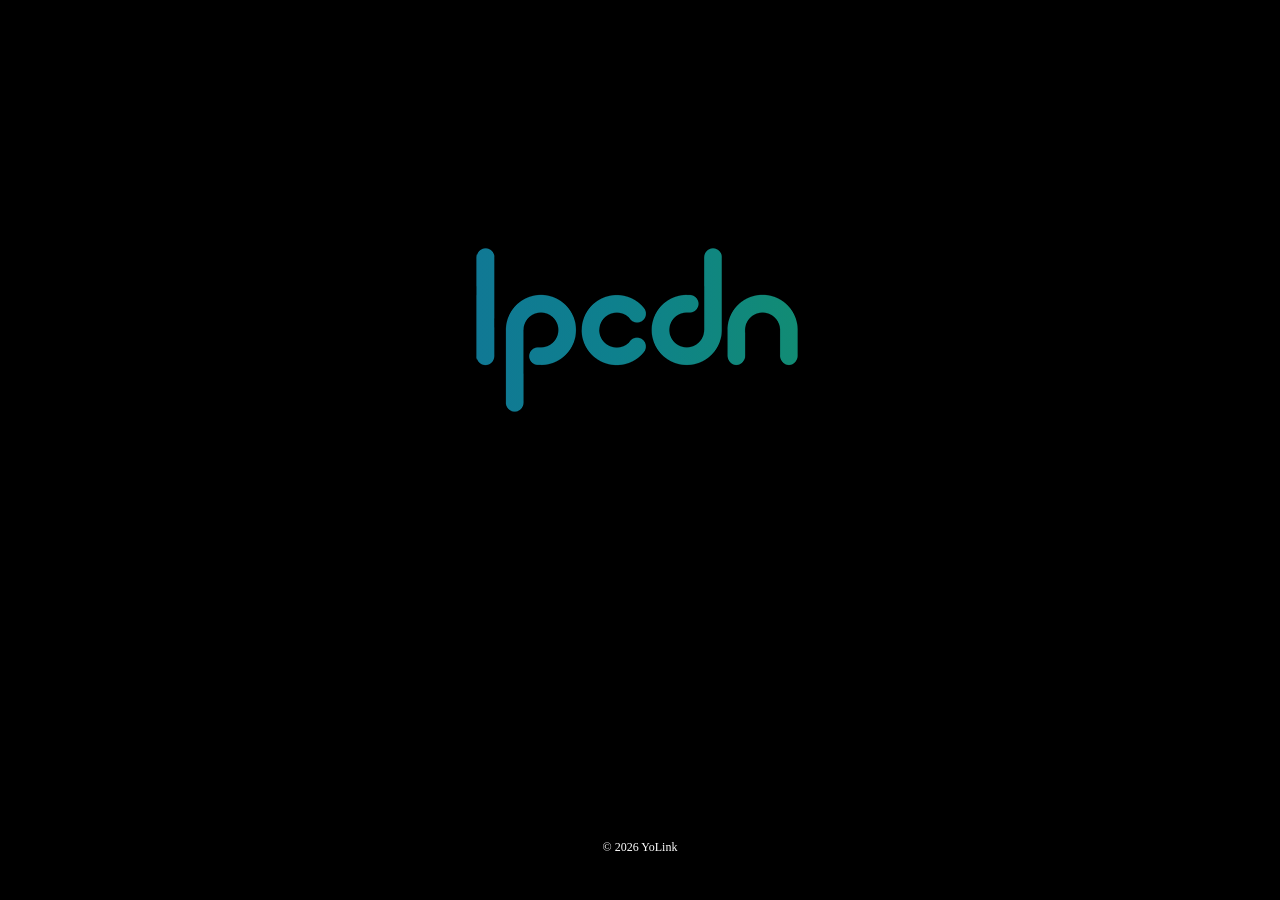
<file: index.html>
<!doctype html>
<html>
<head> 
	<meta charset="utf-8">
	<title>IPCDN</title>
	<meta name="keywords" content="IPCDN" />
	<meta name="description" content="IPCDN(www.ipcdn.com)TECH。" />
	<meta name="author" content="IPCDN">
	<meta name="Copyright" content="IPCDN TECH">
	<meta name="format-detection" content="telephone=no"/>
	<meta name="format-detection" content="email=no"/>
	<meta name="mobile-web-app-capable" content="yes"/>
	<meta name="mobile-web-app-status-bar-style" content="black">
	<link rel="touch-icon" href="img/icon.png">
	<link rel="shortcut icon" href="/img/favicon.ico" type="image/x-icon"/> 
	<meta content="width=device-width, initial-scale=1, maximum-scale=1, minimum-scale=1, user-scalable=0" name="viewport">
	<link rel="stylesheet" href="css/index.css" type="text/css" >
</head>
<body>
<div id="main">
	<div class="image-container"><img></div>
	<div class="ipinfo"></div>
</div>
<div id="bottom">&copy; 2026  YoLink</div>
</body>
</html>
<script src="js/public.function.js"></script>
<script>
document.addEventListener('DOMContentLoaded', function() {
    getIPInfo(); // 调用函数
});
</script>
</file>
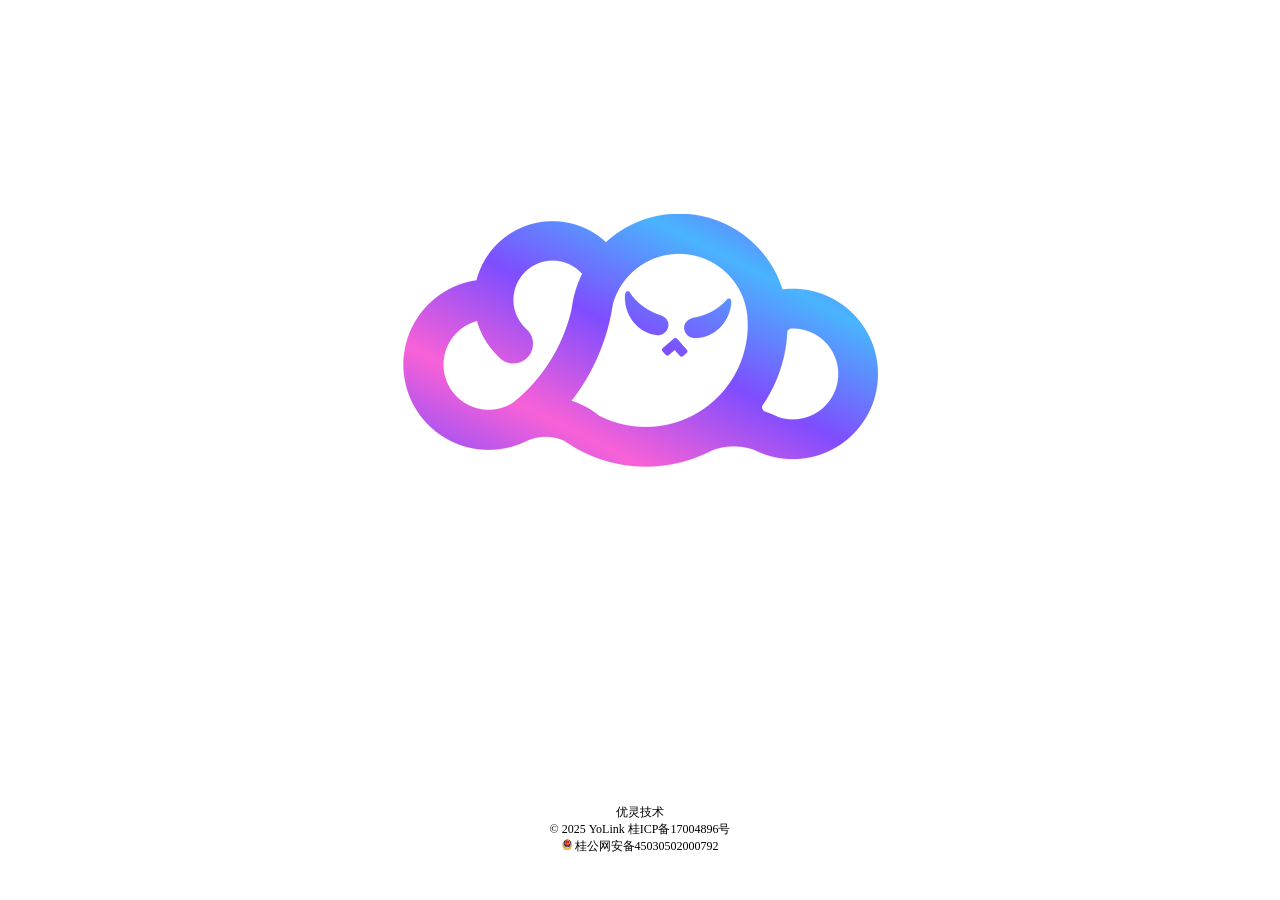
<file: c.html>
<!doctype html>
<html>
<head> 
	<meta charset="utf-8">
	<title>优灵安全 - IPCDN</title>
	<meta name="keywords" content="优灵安全,IPCDN" />
	<meta name="description" content="优灵安全(www.ipcdn.com)提供提供强力的技术支持。" />
	<meta name="author" content="优灵技术">
	<meta name="Copyright" content="桂林优灵网络技术有限公司">
	<meta name="format-detection" content="telephone=no"/>
	<meta name="format-detection" content="email=no"/>
	<meta name="mobile-web-app-capable" content="yes"/>
	<meta name="mobile-web-app-status-bar-style" content="black">
	<link rel="touch-icon" href="img/icon.png">
	<link rel="shortcut icon" href="/img/favicon.ico" type="image/x-icon"/> 
	<meta content="width=device-width, initial-scale=1, maximum-scale=1, minimum-scale=1, user-scalable=0" name="viewport">
	<link rel="stylesheet" href="css/caiyue.css" type="text/css" >
</head>
<body>
<div id="logo" class="image-container"><img></div>
<div id="bottom">优灵技术 </br>&copy; 2025  YoLink  <a href="https://beian.miit.gov.cn" id="beian" rel="nofollow">桂ICP备17004896号</a></br><img width="10" src="img/gaba.png"> <a href="https://beian.mps.gov.cn/#/query/webSearch?code=45030502000792" rel="noreferrer" target="_blank"> 桂公网安备45030502000792</a></div>
</body>
</html>
<script src="js/public.function.js"></script>
</file>
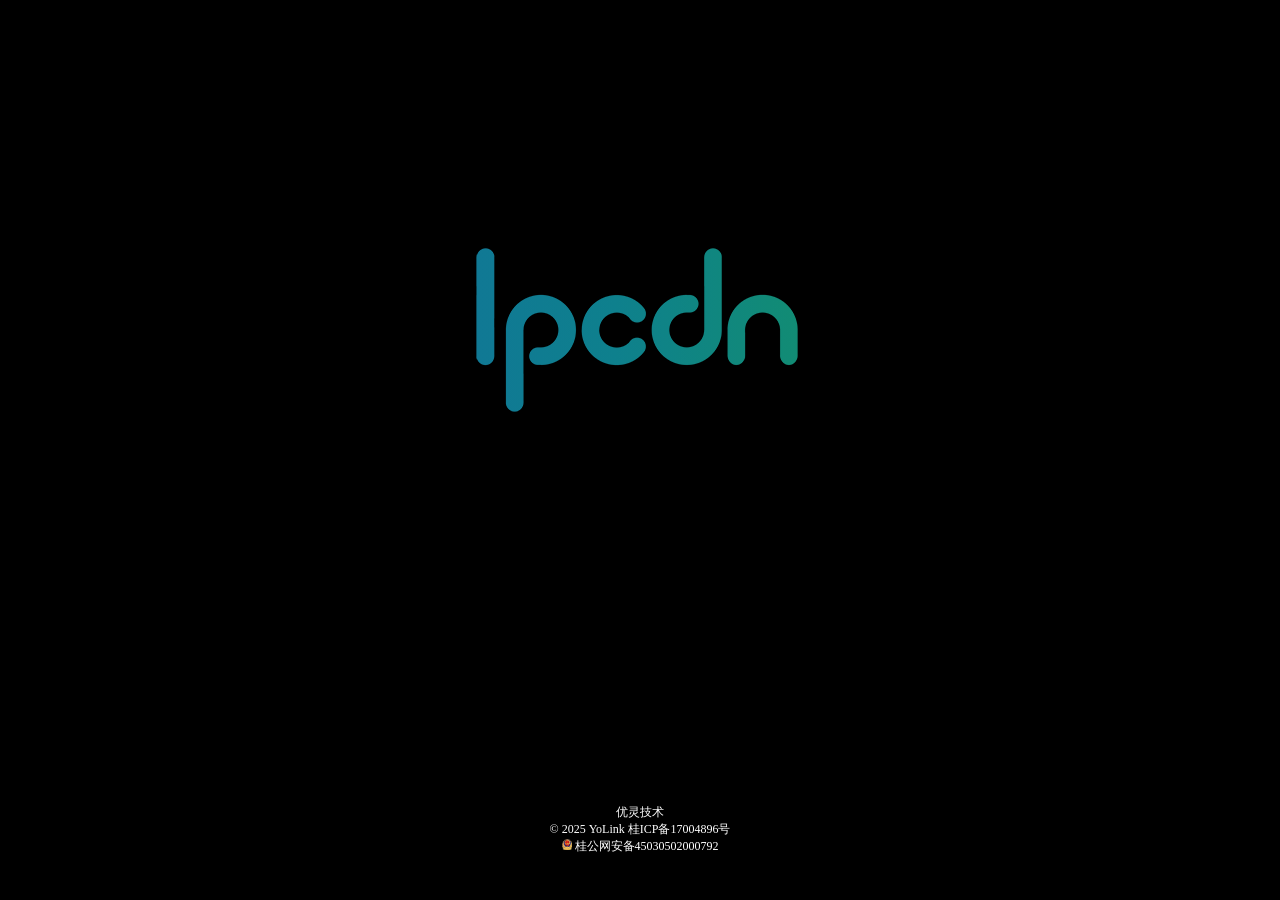
<file: indexFor.html>
<!doctype html>
<html>
<head> 
	<meta charset="utf-8">
	<title>优灵安全 - IPCDN</title>
	<meta name="keywords" content="优灵安全,IPCDN" />
	<meta name="description" content="优灵安全(www.ipcdn.com)提供提供强力的技术支持。" />
	<meta name="author" content="优灵技术">
	<meta name="Copyright" content="桂林优灵网络技术有限公司">
	<meta name="format-detection" content="telephone=no"/>
	<meta name="format-detection" content="email=no"/>
	<meta name="mobile-web-app-capable" content="yes"/>
	<meta name="mobile-web-app-status-bar-style" content="black">
	<link rel="touch-icon" href="img/icon.png">
	<link rel="shortcut icon" href="/img/favicon.ico" type="image/x-icon"/> 
	<meta content="width=device-width, initial-scale=1, maximum-scale=1, minimum-scale=1, user-scalable=0" name="viewport">
	<link rel="stylesheet" href="css/index.css" type="text/css" >
</head>
<body>
<div id="main">
	<div class="image-container"><img></div>
	<div class="ipinfo"></div>
</div>
<div id="bottom">优灵技术 </br>&copy; 2025  YoLink  <a href="https://beian.miit.gov.cn" id="beian" rel="nofollow">桂ICP备17004896号</a></br><img width="10" src="img/gaba.png"> <a href="https://beian.mps.gov.cn/#/query/webSearch?code=45030502000792" rel="noreferrer" target="_blank"> 桂公网安备45030502000792</a></div>
</body>
</html>
<script src="js/public.function.js"></script>
<script>
document.addEventListener('DOMContentLoaded', function() {
    getIPInfo(); // 调用函数
});
</script>
</file>
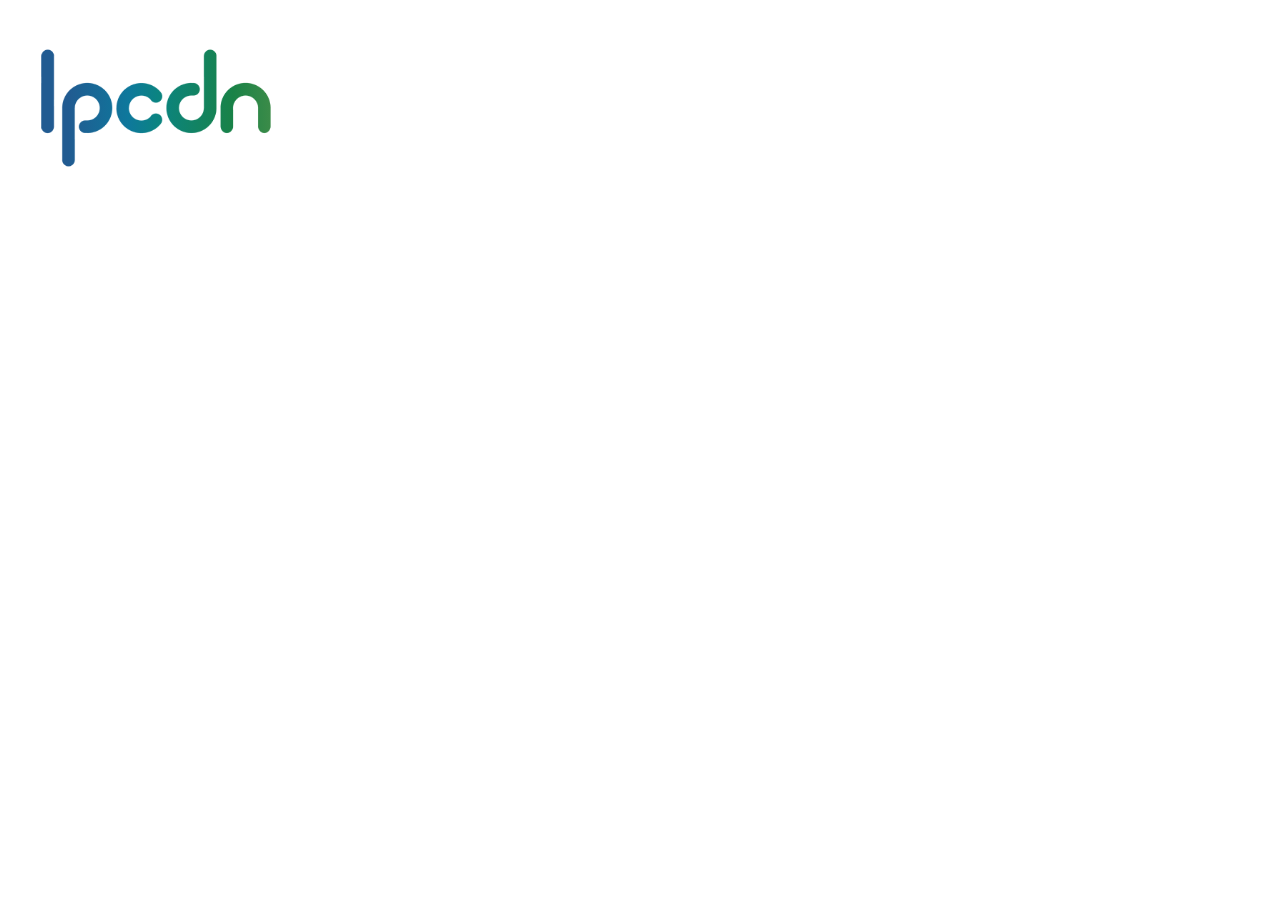
<file: t.html>
<!DOCTYPE html>
<html lang="en">
<head>
    <meta charset="UTF-8">
    <meta name="viewport" content="width=device-width, initial-scale=1.0">
    <title>流光效果</title>
    <style>
        .image-container {
            position: relative;
            width: 300px;
            height: 200px;
            overflow: hidden; /* 防止渐变超出容器 */
        }

        .image-container img {
            display: block;
            width: 100%;
            height: 100%;
            /* 设置图片不透明部分的遮罩 */
            -webkit-mask-image: url('img/logo420b.png'); /* 请替换为你的图片地址 */
            mask-image: url('img/logo420b.png'); /* 兼容不同浏览器 */
            -webkit-mask-size: contain;
            mask-size: contain;
            -webkit-mask-repeat: no-repeat;
            mask-repeat: no-repeat;
            -webkit-mask-position: center;
            mask-position: center;
            /* 增加遮罩层 */
            background-image: linear-gradient(90deg, #215b91 10%, #0e789c 20%, #0b8481 25%, #198247 37.5%, #5d944a 50%, #198247 62.5%, #0b8481 75%, #0e789c 87.5%, #215b91 );
            background-size: 200%; /* 设置背景范围，超出容器 */
            animation: shine 5s linear infinite;
        }

        @keyframes shine  {
            0%{
                background-position: -200%;
            }
            100% {
                 background-position: 200%;
            }
        }
    </style>
</head>
<body>
    <div class="image-container">
        <img/>
    </div>
</body>
</html>
</file>
<file: css/index.css>
html{
    height:100%;
	font-family:Verdana, fantasy, 微软雅黑;
}

body {
	margin:0 0px 0px 0px;
	padding:0;
	font-size:12px;
	background-color:#000;
	min-width:1280px;
}

A:link {
	color: #FFFFFF;
	text-decoration: none;
}

A:visited {
	color: #FFFFFF;
	text-decoration: none;
}

A:hover { 
	color: #FF6600;
	text-decoration: none;
}

#main {
	position:fixed;
	top:25%;
	left:0;
	right:0;
	z-index:10;
	display:flex;
    align-content: center;
    justify-content: center;
    align-items: center;
    flex-direction: column;
}

#bottom {
	position:absolute;
	bottom:5%;
	width:100%;
	font-family:Verdana;
	color:#fff;
	text-align:center;
	z-index:10;
}

.ipinfo {
	width:400px;
	height:150px;
	color:#ffffff;
	white-space: pre-wrap;
}

.ipinfo p {
	margin: 10px 0 0 0;
	padding: 5px;
	background-color: #ffffff2b;
	border: 1px solid #ffffff2b;
	background-color: #ffffff2b;
	border-radius: 4px;
    overflow: hidden;
    text-overflow: ellipsis;
    white-space: nowrap;
}
.ipinfo strong {
	font-weight: bold;
}

.ipinfo .strIp {
	text-align:center;
	height: 34px;
	border: 1px solid #ffffff2b;
	background-color: #ffffff2b;
	border-radius: 4px;
	/* 基础字体大小，JavaScript会动态调整 */
	font-size: 28px;
	overflow: hidden;
	white-space: nowrap;
	padding: 0 8px;
	line-height: 34px;
	/* 添加鼠标指针样式，提示可点击 */
	cursor: pointer;
	transition: background-color 0.2s ease;
}

.ipinfo .strIp:hover {
	background-color: #ffffff4d;
	border-color: #ffffff4d;
}

.ipinfo .strIp:active {
	background-color: #ffffff66;
}

.ipinfo .strLine {
	display:inline-block;
	width:190px;
}

/* IP查询输入框样式 */
.ip-query-container {
	width: 400px;
	height: 34px;
	margin-bottom: 10px;
	display: flex;
}

.ip-query-container input[type="text"] {
	flex: 1;
	height: 34px;
	padding: 0 10px;
	border: 1px solid #ffffff2b;
	border-right: none;
	background-color: #ffffff2b;
	color: #fff;
	font-size: 14px;
	outline: none;
	border-radius: 4px 0 0 4px;
}

.ip-query-container input[type="text"]::placeholder {
	color: #ccc;
}

.ip-query-container button {
	width: 60px;
	height: 36px;
	background-color: #ffffff2b;
	color: #fff;
	border: 1px solid #ffffff2b;
	border-left: none;
	cursor: pointer;
	font-size: 14px;
	border-radius: 0 4px 4px 0;
	transition: background-color 0.3s ease;
}

.ip-query-container button:hover {
	background-color: #ffffff4d;
}

.image-container{
	width:100%;
	height:210px;
}

.image-container img {
	display: block;
	width: 100%;
	height: 100%;
	/* 设置图片不透明部分的遮罩 */
	-webkit-mask-image: url('../img/logo420b.png'); /* 请替换为你的图片地址 */
	mask-image: url('../img/logo420b.png'); /* 兼容不同浏览器 */
	-webkit-mask-size: contain;
	mask-size: contain;
	-webkit-mask-repeat: no-repeat;
	mask-repeat: no-repeat;
	-webkit-mask-position: center;
	mask-position: center;
	/* 增加遮罩层 */
	background-image: linear-gradient(
		90deg,
		#215b91 0%,
		#1a6894 8%,
		#117598 16%,
		#0e808d 24%,
		#128d71 32%,
		#229760 40%,
		#399d54 48%,
		#5d944a 50%,
		#399d54 52%,
		#229760 60%,
		#128d71 68%,
		#0e808d 76%,
		#117598 84%,
		#1a6894 92%,
		#215b91 100%
	);
	background-size: 200%; /* 设置背景范围，超出容器 */
	animation: shine 5s linear infinite;
}

@keyframes shine  {
	0%{
		background-position: -200%;
	}
	100% {
		 background-position: 200%;
	}
}
</file>
<file: css/caiyue.css>
html{
    height:100%;
	font-family:Verdana, fantasy, 微软雅黑;
	color: #000000;
}

body {
	margin:0 0px 0px 0px;
	padding:0;
	font-size:12px;
	background-color:#FFFFFF;
	min-width:1280px;
}

A:link {
	color: #000000;
	text-decoration: none;
}

A:visited {
	color: #000000;
	text-decoration: none;
}

A:hover { 
	color: #FF6600;
	text-decoration: none;
}

#logo {
	position:fixed;
	top:10%;
	bottom:30%;
	left:0;
	right:0;
	z-index:10;
	display:flex;
	align-content: center;
	justify-content: center;
	align-items: stretch;
}

#logo img{
	width:500px;
	height:500px;
}

#bottom {
	position:absolute;
	bottom:5%;
	width:100%;
	font-family:Verdana;
	color:#000000;
	text-align:center;
	z-index:10;
}

.image-container img {
	display: block;
	width: 100%;
	height: 100%;
	/* 设置图片不透明部分的遮罩 */
	-webkit-mask-image: url('../img/logoCaiyue.png'); /* 请替换为你的图片地址 */
	mask-image: url('../img/logoCaiyue.png'); /* 兼容不同浏览器 */
	-webkit-mask-size: contain;
	mask-size: contain;
	-webkit-mask-repeat: no-repeat;
	mask-repeat: no-repeat;
	-webkit-mask-position: center;
	mask-position: center;
	/* 增加遮罩层 */
	background-image: linear-gradient(
		207deg,
		#49b4fe,
		#7f4dff,
		#f861d7,
		#7f4dff,
		#49b4fe,
		#7f4dff,
		#f861d7,
		#7f4dff,
		#49b4fe
	);
	background-size: 200%;
	background-repeat: repeat-x;
	animation: shine 20s linear infinite;
}

@keyframes shine  {
	0%{
		background-position: -200%;
	}
	100% {
		 background-position: 200%;
	}
}
</file>
